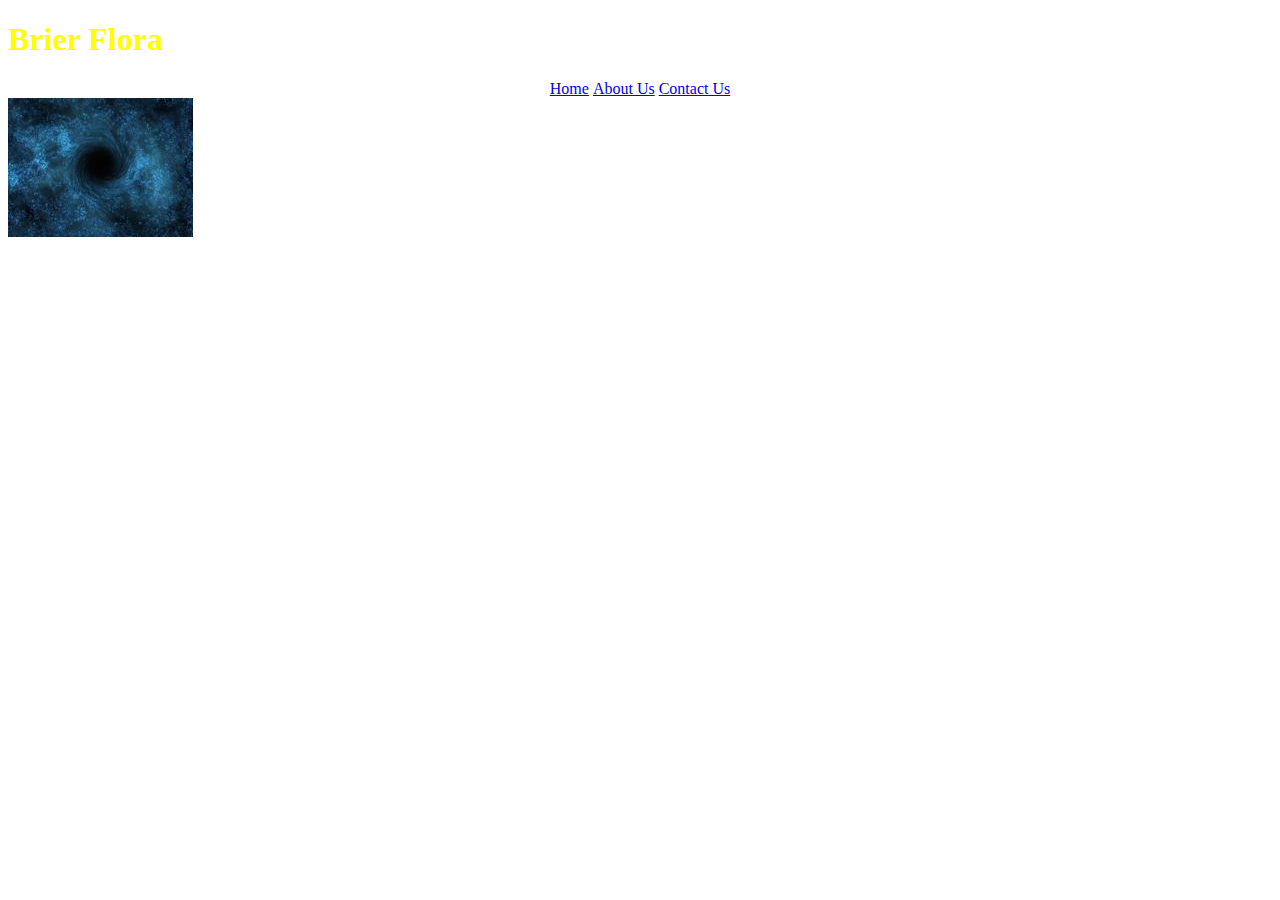
<file: index.html>
<!DOCTYPE html>
<head>
<link rel="stylesheet" type="text/css" href="style.css">
<style>
ul {
	list-style-type: none;
	margin: 0;
	padding: 0;
	text-align: center;
}
li {
	display: inline;
}
</style>
	
	<title>Brier Flora</title>


</head>
	<body>
		<h1> Brier Flora</h1>
		<!-- the head can also be an image. so you can have a logo and have that as the head. the head can also be another navigation home -->
<!-- navigation -->
	<ul>
		<li><a href="index.html">Home</a></li>
		<li><a href="about.html">About Us</a></li>
		<li><a href="contact.html">Contact Us</a></li>
	</ul>

<!-- end nav bar -->
<img src="img\blackhole.jpeg"/>
	</body>


</html>
</file>
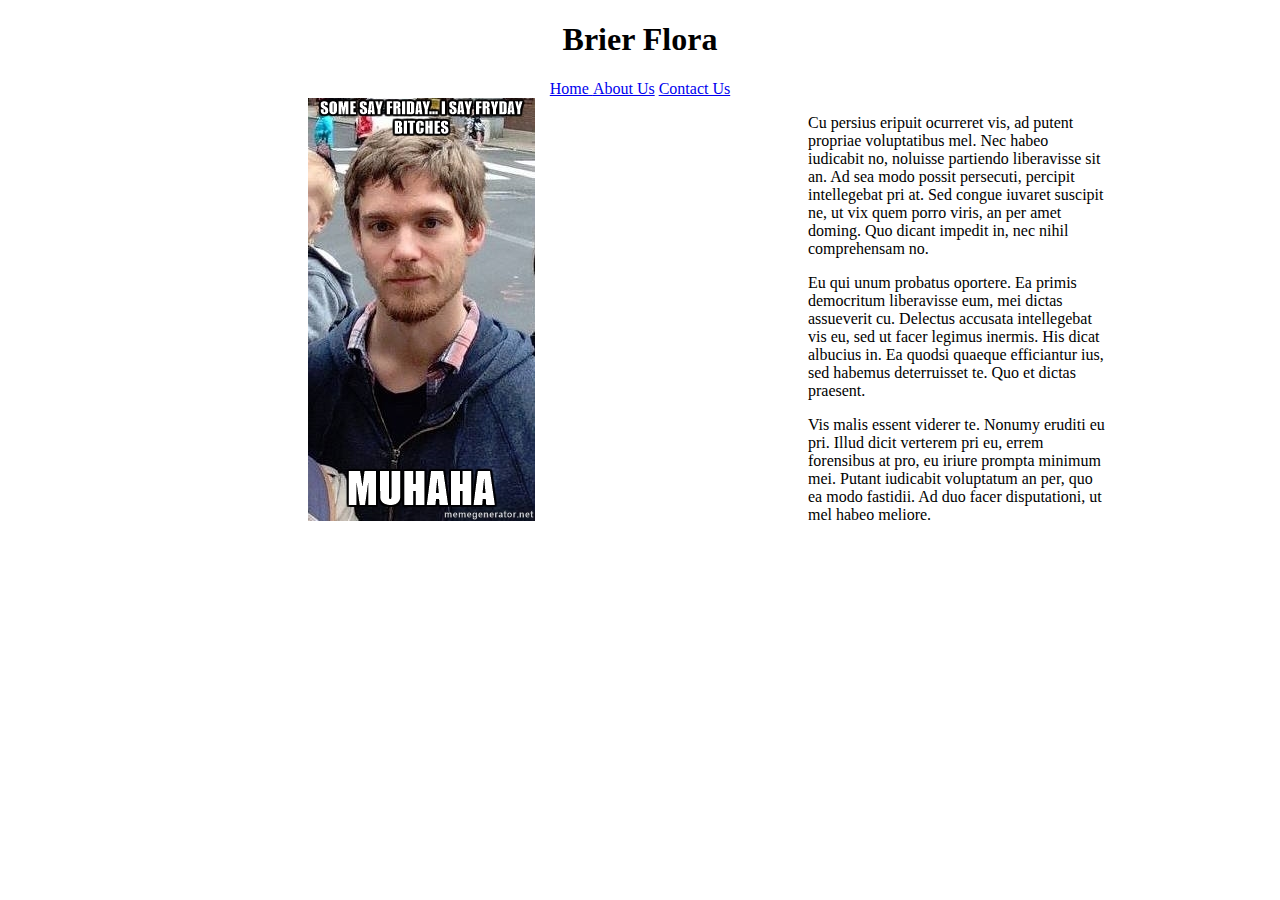
<file: about.html>
<!DOCTYPE html>
<head>
<link rel="stylesheet" type="text/css" href="about.css">
<style>
ul {
	list-style-type: none;
	margin: 0;
	padding: 0;
	text-align: center;
}
li {
	display: inline;
}
</style>
	<title>About Us </title>

</head>
	<body>
		<h1> Brier Flora</h1>

	 <ul>
	   	<li><a href="index.html">Home </a></li><a href="about.html">About Us</a></li>
	   	<li><a href="contact.html">Contact Us</a></li>
	 </ul>
<img src="img\nickmeme.jpg"/>	
<div>
<p>Cu persius eripuit ocurreret vis, ad putent propriae voluptatibus mel. Nec habeo iudicabit no, noluisse partiendo liberavisse sit an. Ad sea modo possit persecuti, percipit intellegebat pri at. Sed congue iuvaret suscipit ne, ut vix quem porro viris, an per amet doming. Quo dicant impedit in, nec nihil comprehensam no.</p>

<p>Eu qui unum probatus oportere. Ea primis democritum liberavisse eum, mei dictas assueverit cu. Delectus accusata intellegebat vis eu, sed ut facer legimus inermis. His dicat albucius in. Ea quodsi quaeque efficiantur ius, sed habemus deterruisset te. Quo et dictas praesent.</p>

<p>Vis malis essent viderer te. Nonumy eruditi eu pri. Illud dicit verterem pri eu, errem forensibus at pro, eu iriure prompta minimum mei. Putant iudicabit voluptatum an per, quo ea modo fastidii. Ad duo facer disputationi, ut mel habeo meliore.

</p> 
</div>
	</body>

</html>
</file>
<file: style.css>
h1 {
	color: yellow;
}
</file>
<file: about.css>
img {
	float: left;
	margin-left: 300px;
}

div {
    width: 300px;
    border:0;
    padding:0;
    margin-left: 800px;

}
h1 {
	text-align: center;
}
</file>
